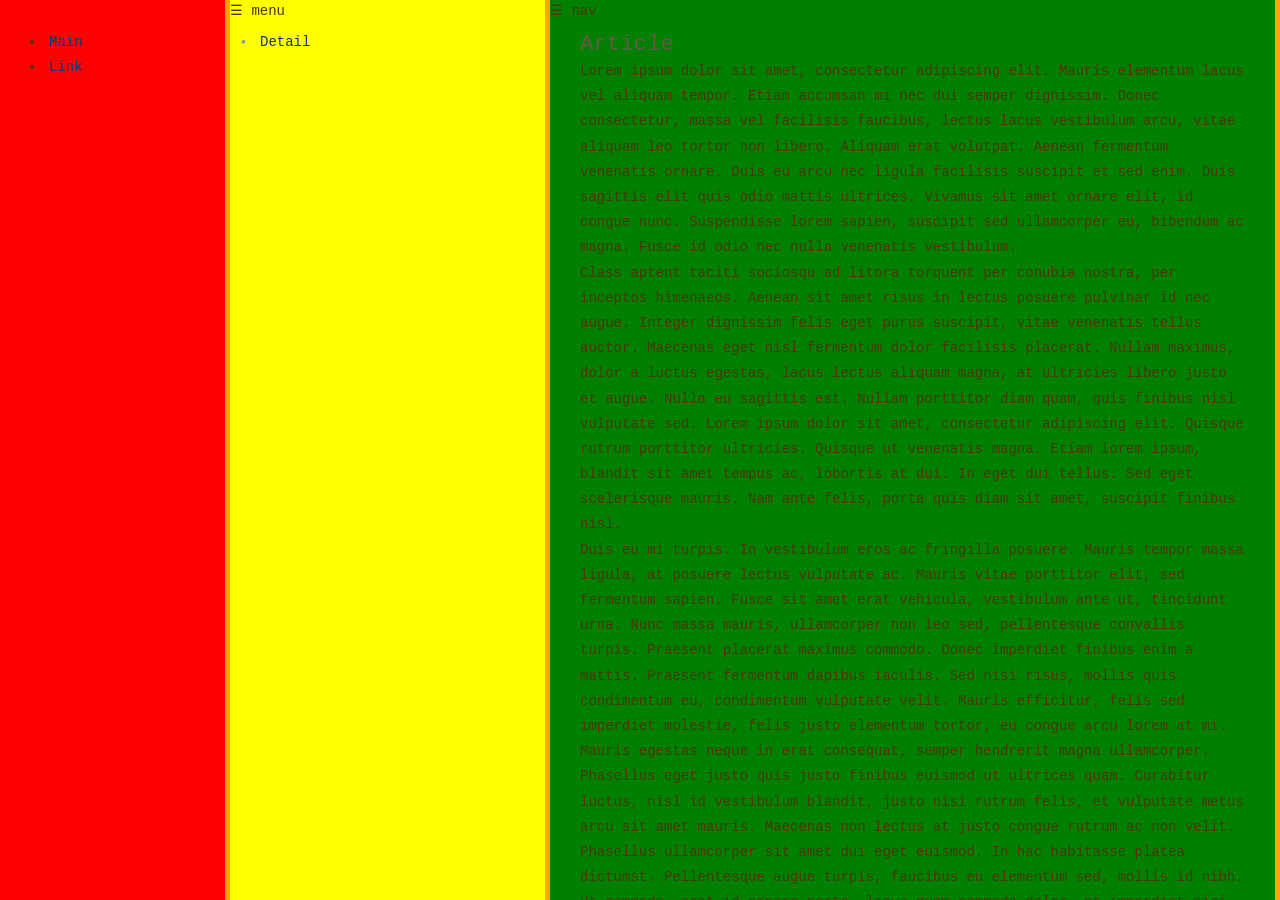
<file: main/detail.html>
<!DOCTYPE HTML>
<html lang="en-US">
<head>
	<meta charset="UTF-8">
	
	<title></title>
	
	<link rel="stylesheet" href="css/bear.css"/>
	<link rel="stylesheet" href="css/layout.css"/>
	
	<style>
	@media (max-width:768px) {
		#nav-toggle, #menu-toggle {
			left: 0;
		}
		#nav-checkbox:checked + #nav-toggle,
		#nav-checkbox:checked ~ main {
			left: 100%;
		}
		
		#nav-checkbox:checked ~ #menu-toggle {
			left: 0 !important;
		}
		
		#menu-toggle:checked ~ nav {
			left: 100% !important;
		}
	}
	</style>
</head>
<body>
		<input id="menu-checkbox" name="menu-checkbox" type="checkbox" value=""/>
		<label id="menu-toggle" for="menu-checkbox">&#9776; menu</label>
	
		<input id="nav-checkbox" name="nav-checkbox" type="checkbox" value="" />
		<label id="nav-toggle" for="nav-checkbox">&#9776; nav</label>
	
	<menu><li><a href="index.html">Main</a></li>
	<li><a href="nav.html">Link</a></li></menu>
	<nav>		<ul>
				<li><a href="detail.html">Detail</a></li>
			</ul></nav>
	<main><h1>Article</h1>
	
	<p>Lorem ipsum dolor sit amet, consectetur adipiscing elit. Mauris elementum lacus vel aliquam tempor. Etiam accumsan mi nec dui semper dignissim. Donec consectetur, massa vel facilisis faucibus, lectus lacus vestibulum arcu, vitae aliquam leo tortor non libero. Aliquam erat volutpat. Aenean fermentum venenatis ornare. Duis eu arcu nec ligula facilisis suscipit et sed enim. Duis sagittis elit quis odio mattis ultrices. Vivamus sit amet ornare elit, id congue nunc. Suspendisse lorem sapien, suscipit sed ullamcorper eu, bibendum ac magna. Fusce id odio nec nulla venenatis vestibulum.</p>
	
	<p>Class aptent taciti sociosqu ad litora torquent per conubia nostra, per inceptos himenaeos. Aenean sit amet risus in lectus posuere pulvinar id nec augue. Integer dignissim felis eget purus suscipit, vitae venenatis tellus auctor. Maecenas eget nisl fermentum dolor facilisis placerat. Nullam maximus, dolor a luctus egestas, lacus lectus aliquam magna, at ultricies libero justo et augue. Nulla eu sagittis est. Nullam porttitor diam quam, quis finibus nisl vulputate sed. Lorem ipsum dolor sit amet, consectetur adipiscing elit. Quisque rutrum porttitor ultricies. Quisque ut venenatis magna. Etiam lorem ipsum, blandit sit amet tempus ac, lobortis at dui. In eget dui tellus. Sed eget scelerisque mauris. Nam ante felis, porta quis diam sit amet, suscipit finibus nisl.</p>
	
	<p>Duis eu mi turpis. In vestibulum eros ac fringilla posuere. Mauris tempor massa ligula, at posuere lectus vulputate ac. Mauris vitae porttitor elit, sed fermentum sapien. Fusce sit amet erat vehicula, vestibulum ante ut, tincidunt urna. Nunc massa mauris, ullamcorper non leo sed, pellentesque convallis turpis. Praesent placerat maximus commodo. Donec imperdiet finibus enim a mattis. Praesent fermentum dapibus iaculis. Sed nisi risus, mollis quis condimentum eu, condimentum vulputate velit. Mauris efficitur, felis sed imperdiet molestie, felis justo elementum tortor, eu congue arcu lorem at mi. Mauris egestas neque in erat consequat, semper hendrerit magna ullamcorper.</p>
	
	<p>Phasellus eget justo quis justo finibus euismod ut ultrices quam. Curabitur luctus, nisl id vestibulum blandit, justo nisi rutrum felis, et vulputate metus arcu sit amet mauris. Maecenas non lectus at justo congue rutrum ac non velit. Phasellus ullamcorper sit amet dui eget euismod. In hac habitasse platea dictumst. Pellentesque augue turpis, faucibus eu elementum sed, mollis id nibh. Ut commodo, erat id ornare porta, lacus quam commodo dolor, et imperdiet nisi eros non enim. Maecenas sit amet sapien ligula. Cras at facilisis ante. Aliquam erat volutpat. Vestibulum porttitor egestas purus sed interdum.</p>
	
	<p>Orci varius natoque penatibus et magnis dis parturient montes, nascetur ridiculus mus. Integer vehicula ornare risus et suscipit. Vestibulum ante ipsum primis in faucibus orci luctus et ultrices posuere cubilia curae; Phasellus vitae nisl iaculis, ornare tellus tristique, auctor metus. Nam interdum, nisl in consectetur rhoncus, nulla diam pharetra elit, sit amet tristique ante enim quis est. Pellentesque faucibus in quam id sodales. Pellentesque convallis eros et tellus dignissim, vitae vulputate nulla dictum. Donec ornare enim ac sem placerat, ac semper lorem aliquet. Pellentesque habitant morbi tristique senectus et netus et malesuada fames ac turpis egestas. Curabitur bibendum condimentum sodales. Morbi vel eros ac ipsum aliquet aliquet quis vitae sapien. Maecenas ut finibus arcu. Nam gravida, eros sed pellentesque feugiat, nisl arcu pulvinar velit, sed feugiat neque ante non risus.</p>
	</main>
</body>
</html>
</file>
<file: main/css/bear.css>
:root {
	--background: rgba(250, 248, 245, 1);
	--backgroundO5: rgba(250, 248, 245, 0.8);
	--background09: rgba(250, 248, 245, 0.92);
	--background-search: rgba(250, 248, 245, 1);
	--text-base-color: rgba(75, 53, 8, 1);
	--text-selection-color: #E4D3C1;
	--title-text-color: rgba(99, 90, 71, 1);
	--search-text-color: rgba(99, 90, 71, 0.8);
	--link-text-color: rgba(11, 53, 135, 1);
	--accent-text-color: rgba(115, 144, 201, 1);
	--accent-text-color07: rgba(115, 144, 201, 0.7);
	--selected-text-background-color: rgba(184, 133, 80, 0.32);

	--hashtag-text-color: rgba(255, 255, 255, 1);
	--hashtag-marker-text-color: rgba(255, 255, 255, 1);
	--hashtag-background-color: rgba(174, 147, 101, 0.7);
	--marker-color: rgba(211, 255, 164, 1);

	--separator-color: rgba(233, 225, 211, 1);
	--note-table-cell-selected-color: rgba(244, 235, 221, 1);
	--note-table-cell-ribbon-color: rgba(175, 148, 101, 1);
	--note-table-cell-ribbon-color-unfocus: #807468;
	--note-count-color: #D1C3AA;

	/* --heading-indicator: #B4B4B4; */
	--dark-background-color: #241305;
	/* Body color*/
	--fox-first-color: rgba(233, 225, 211, 1);
	/* Ears & legs (in) color*/
	--fox-second-color: rgba(212, 202, 185, 1);
	/* Face & queue color*/
	--fox-third-color: rgba(221, 208, 187, 1);
	/* Eye, nose, and paws color */
	--fox-fourth-color: rgba(193, 182, 163, 1);
	--fox-shadow-color: color(srgb 0.141 0.075 0.02 / 0.08);
	--fox-size-factor: 0.08;
	--search-field-focused-color: #80abd9;

	--body-font: 'Courier', monospace;
	--header-font: 'Courier', monospace;

	--search-background: #e2e2e2;

	--menu-width: 230px;
	--nav-width: 320px;
	--navbar-height: 50px;
	--menu-item-text-color: var(--note-table-cell-selected-color);
	--menu-item-icon-color: var(--hashtag-background-color);
	--menu-item-height: 42px;
	--menu-item-selected-color: #4F412C;
	--code-background: rgba(233, 225, 211, 0.7);
	--color-hashtag-color: rgba(99, 90, 71, 0.5);
	--checkbox-color: #976e26;
	
	/// From bear conventions (plist)
	--base-backround-color: red;
	--input-background-color: rgba(233, 225, 211, 0.3);
	--encrypted-note-color: #DDDBD8;
		--private-note-color: #d9cbb3;
	--search-highlighted-text-color: #DFD1B9;
	
	--default-fonts: 'AvenirNext-Regular', 'Avenir', 'Montserrat', 'Courier';
	--heading-fonts: 'AvenirNext-Medium', 'Avenir-Medium', 'Montserrat', 'Courier';
	--bold-fonts: 'AvenirNext-Bold', 'Avenir-Bold', 'Montserrat-Bold', 'Courier';
	--italic-fonts:'AvenirNext-Italic', 'Avenir-Italic', 'Montserrat', 'Courier';
	--code-font: 'Menlo-Regular';
	--color-code-font: 'Menlo-Regular', 'AvenirNext-Regular', 'Avenir', 'Montserrat', 'Courier';
	--li-bullet-font: 'AvenirNext', 'Avenir', 'Arial Black'
}

html {
	background-color: var(--background);
	
	/* Prevents overscroll */
	overflow: hidden
}



html,
body,
div,
span,
applet,
object,
iframe,
h1,
h2,
h3,
h4,
h5,
h6,
p,
blockquote,
pre,
a,
abbr,
acronym,
address,
big,
cite,
code,
del,
dfn,
em,
img,
ins,
kbd,
q,
s,
samp,
small,
strike,
strong,
sub,
sup,
tt,
var,
b,
u,
i,
center,
dl,
dt,
dd,
ol,
ul,
li,
fieldset,
form,
label,
legend,
table,
caption,
tbody,
tfoot,
thead,
tr,
th,
td,
article,
aside,
canvas,
details,
embed,
figure,
figcaption,
footer,
header,
hgroup,
menu,
nav,
output,
ruby,
section,
summary,
time,
mark,
audio,
video {
	margin: 0;
	padding: 0;
	border: 0;
	font: inherit;
	font-size: 100%;
	vertical-align: baseline;
}
html {
	line-height: 1;
}
table {
	border-collapse: collapse;
	border-spacing: 0;
}
caption,
th,
td {
	text-align: left;
	font-weight: normal;
	vertical-align: middle;
}
q,
blockquote {
	quotes: none;
}
q:before,
q:after,
blockquote:before,
blockquote:after {
	content: '';
	content: none;
}
a img {
	border: none;
}
article,
aside,
details,
figcaption,
figure,
footer,
header,
hgroup,
main,
menu,
nav,
section,
summary {
	display: block;
}
* {
	-moz-box-sizing: border-box;
	-webkit-box-sizing: border-box;
	box-sizing: border-box;
}
html {
	font-size: 87.5%;
	line-height: 1.57143em;
}
html {
	font-size: 14px;
	line-height: 1.6em;
	-webkit-text-size-adjust: 100%;
}
body {
	background: #fcfcfc;
	color: var(--text-base-color);
	text-rendering: optimizeLegibility;
	font-family: var(--default-fonts);
}
a {
	color: var(--link-text-color);
	text-decoration: none;
}


h1, h2, h3, h4, h5, h6 {
	 font-family: var(--heading-fonts);
	 color: var(--title-text-color);
	 position: relative;
}

h1 {
	font-size: 1.6em;
	line-height: 1.3em;
/* 	margin-bottom: 0.78571em; */
}
h2 {
	font-size: 1.3em;
	line-height: 1em;
/* 	margin-bottom: 0.62857em; */
}
h3 {
	font-size: 1.15em;
	line-height: 1em;
/* 	margin-bottom: 0.47143em; */
}
p {
/* 	margin-bottom: 1.57143em; */
	hyphens: auto;
}
hr {
	height: 1px;
	border: 0;
	opacity: 0.5;
	background-color: var(--text-base-color);
	margin: -1px auto 1.57143em auto;
}
ul,
ol {
/* 	margin-bottom: 0.31429em; */
list-style: none;
}
ul ul,
ul ol,
ol ul,
ol ol {
	margin-bottom: 0px;
}
ol {
	counter-reset: ol_counter;
}
ol li:before {
	content: counter(ol_counter) '.';
	counter-increment: ol_counter;
	color: var(--accent-text-color);
	text-align: right;
	display: inline-block;
	min-width: 1em;
	margin-right: 0.5em;
}
b,
strong {
	font-family: var(--bold-fonts);
}
i,
em {
	font-family: var(--italic-fonts);
}
code {
	font-family: var(--code-font);
}
.text-overflow-ellipsis {
	overflow: hidden;
	text-overflow: ellipsis;
	white-space: nowrap;
}
.sf_code_string,
.sf_code_selector,
.sf_code_attr-name,
.sf_code_char,
.sf_code_builtin,
.sf_code_inserted {
	color: #d33905;
}
.sf_code_comment,
.sf_code_prolog,
.sf_code_doctype,
.sf_code_cdata {
	color: #838383;
}
.sf_code_number,
.sf_code_boolean {
	color: #0e73a2;
}
.sf_code_keyword,
.sf_code_atrule,
.sf_code_rule,
.sf_code_attr-value,
.sf_code_function,
.sf_code_class-name,
.sf_code_class,
.sf_code_regex,
.sf_code_important,
.sf_code_variable,
.sf_code_interpolation {
	color: #0e73a2;
}
.sf_code_property,
.sf_code_tag,
.sf_code_constant,
.sf_code_symbol,
.sf_code_deleted {
	color: #1b00ce;
}
.sf_code_macro,
.sf_code_entity,
.sf_code_operator,
.sf_code_url {
	color: #920448;
}
.note-wrapper {
	max-width: 46em;
	margin: 0px auto;
	padding: 1.57143em 3.14286em;
}
.note-wrapper.spotlight-preview {
	overflow-x: hidden;
}
u {
	text-decoration: none;
	background-image: linear-gradient(to bottom, rgba(0, 0, 0, 0) 50%, var(--accent-text-color) 50%);
	background-repeat: repeat-x;
	background-size: 2px 2px;
	background-position: 0 1.05em;
}
s {
	color: #878787;
}
p {
/* 	margin-bottom: 0.1em; */
}
hr {
/* 	margin-bottom: 0.7em; */
	margin-top: 0.7em;
}
ul li {
	//text-indent: -0.35em;
	//padding-left: 1em;
	position: relative;
}
ul li:before {
	content: '•';
	color: var(--accent-text-color);
	display: inline-block;
	position: absolute;
	left: -19px;
	font-family: var(--li-bullet-font)
/* 	margin-right: 1em; */
}
ul ul {
	margin-left: 1.25714em;
}
ol li {
	text-indent: -1.45em;
}
ol ol {
	margin-left: 1.25714em;
}
blockquote {
	display: block;
	margin-left: -1em;
	padding-left: 0.8em;
	border-left: 0.2em solid var(--accent-text-color);
}
.todo-list ul {
	margin-left: 1.88571em;
}
.todo-list li {
	text-indent: -1.75em;
}
.todo-list li:before {
	content: '';
	display: static;
	margin-right: 0px;
}
.todo-checkbox {
	text-indent: -1.7em;
	/* @custom: */
	position: absolute;
}
.todo-checkbox svg {
	margin-right: 0.3em;
	position: relative;
	top: 0.2em;
}
.todo-checkbox svg #check {
	display: none;
}
.todo-checkbox.todo-checked #check {
	display: inline;
}
.todo-checkbox.todo-checked + .todo-text {
	text-decoration: line-through;
	color: #878787;
}
.code-inline {
	display: inline;
	background: white;
	border: solid 1px #dedede;
	padding: 0.2em 0.5em;
	font-size: 0.9em;
}
.code-multiline {
	display: block;
	background: white;
	border: solid 1px #dedede;
	padding: 0.7em 1em;
	font-size: 0.9em;
	overflow-x: auto;
}
.hashtag {
	display: inline-block;
	color: var(--hashtag-text-color);
	background: var(--hashtag-background-color);
	padding: 0em 0.5em;
	border-radius: 1em;
	text-indent: 0;
}
/* .hashtag a{
		color:#fff
} */
.address a {
	color: #545454;
	background-image: linear-gradient(to bottom, rgba(0, 0, 0, 0) 50%, #0da35e 50%);
	background-repeat: repeat-x;
	background-size: 2px 2px;
	background-position: 0 1.05em;
}
.address svg {
	position: relative;
	top: 0.2em;
	display: inline-block;
	margin-right: 0.2em;
}
.color-preview {
	display: inline-block;
	width: 1em;
	height: 1em;
	border: solid 1px rgba(0, 0, 0, 0.3);
	border-radius: 50%;
	margin-right: 0.1em;
	position: relative;
	top: 0.2em;
	white-space: nowrap;
}
.color-code {
	margin-right: 0.2em;
	font-family: var(--color-code-font);
	font-size: 0.9em;
	position: relative;
	top: 0.1em;
}
.color-hash {
	opacity: 0.4;
}
.ordered-list-number {
	color: var(--accent-text-color);
	text-align: right;
	display: inline-block;
	min-width: 1em;
}
.arrow svg {
	position: relative;
	top: 0.08em;
	display: inline-block;
	margin-right: 0.15em;
	margin-left: 0.15em;
}
.arrow svg #rod {
	stroke: #545454;
}
.arrow svg #point {
	fill: #545454;
}
mark {
	color: inherit;
	display: inline;
	padding: 0.2em 0.5em;
	background-color: var(--marker-color);
}
img {
	max-width: 100%;
	height: auto;
}

/* Overrides */
h3 {
	line-height: 1.3em;
}

.heading-level {
	position: absolute;
	left: -24px;
	font-size: 12px;
	color: var(--color-hashtag-color)
}

/* pre, p > code {
	background: var(--code-background);
	padding: 6px;
	border-radius: 6px;
	font-size: 10px;
	overflow: scroll;
} */

.checked {
	text-decoration-line:  line-through;
	color: var(--checkbox-color)
}

li.toDo::before {
	content: '';
}

li, p {
	line-height: 1.8em;
}

my-hashtag {
	display: inline-block;
	margin-right: 0.5px;
}

my-hashtag + my-hashtag {
	margin-top: 1.5px;
}

my-hashtag + br + my-hashtag {
	margin-top: 1.5px
}
</file>
<file: main/css/layout.css>
/* Debug backgrounds */
menu {background: red}
nav  {background: yellow}
main {background: green}

/* Debug borders */
menu  {border-right: 5px solid orange}
nav   {border-right: 5px solid orange}
main  {border-right: 5px solid orange}

menu, nav, main {padding: 30px}
/* Position */
menu, nav, main {
	position: fixed;
	top: 0;
	left: 0;
	width: 100%;
	height: 100%;
}

menu {z-index: 1}
nav  {z-index: 2}
main {z-index: 3}

#menu-toggle {
	position: fixed;
	left: 100%;
	top: 0;
	z-index: 3;
}

#nav-toggle {
	position: fixed;
	left: 100%;
	top: 0;
	z-index: 4;
}

@media (min-width:768px) {
	menu {width: var(--menu-width)}
	nav, #menu-toggle {
		left: 0px;
	}
	
	main, #nav-toggle {
		left: var(--nav-width);
	}

	nav {width: var(--nav-width);}
	main {width: calc(100% - var(--nav-width));}
}

@media (min-width:1200px) {
	nav, #menu-toggle {left:  var(--menu-width);}
	main, #nav-toggle {
		left: calc(var(--menu-width) + var(--nav-width));
	}
	
	main {
		width: calc(100% - var(--menu-width) - var(--nav-width));
	}
}

/* Default behaviour (Mobile & tablet: has to push to reveal menu)*/
#menu-checkbox:checked + #menu-toggle,
#menu-checkbox:checked ~ nav {
	left: var(--menu-width);
}

#menu-checkbox:checked ~ #nav-toggle,
#menu-checkbox:checked ~ main {
	left:  calc(var(--menu-width) + var(--nav-width));
}

/* Desktop behaviour: has to pull to hide itself*/
@media (min-width:1200px) {
#menu-checkbox:checked + #menu-toggle,
	#menu-checkbox:checked ~ nav {
		left: 0;
	}
	
	#menu-checkbox:checked ~ #nav-toggle,
	#menu-checkbox:checked ~ main {
		left: var(--nav-width);
	}
	
	#menu-checkbox:checked ~ main {
		width: calc(100% - var(--nav-width));
	}
}


#nav-checkbox:checked + #nav-toggle,
#nav-checkbox:checked ~ main {
	left: 0;
}

#nav-checkbox:checked ~ main {
	width: 100%;
}

menu,
nav,
main,
#nav-toggle,
#menu-toggle {
	transition: 0.4s;
}
</file>
